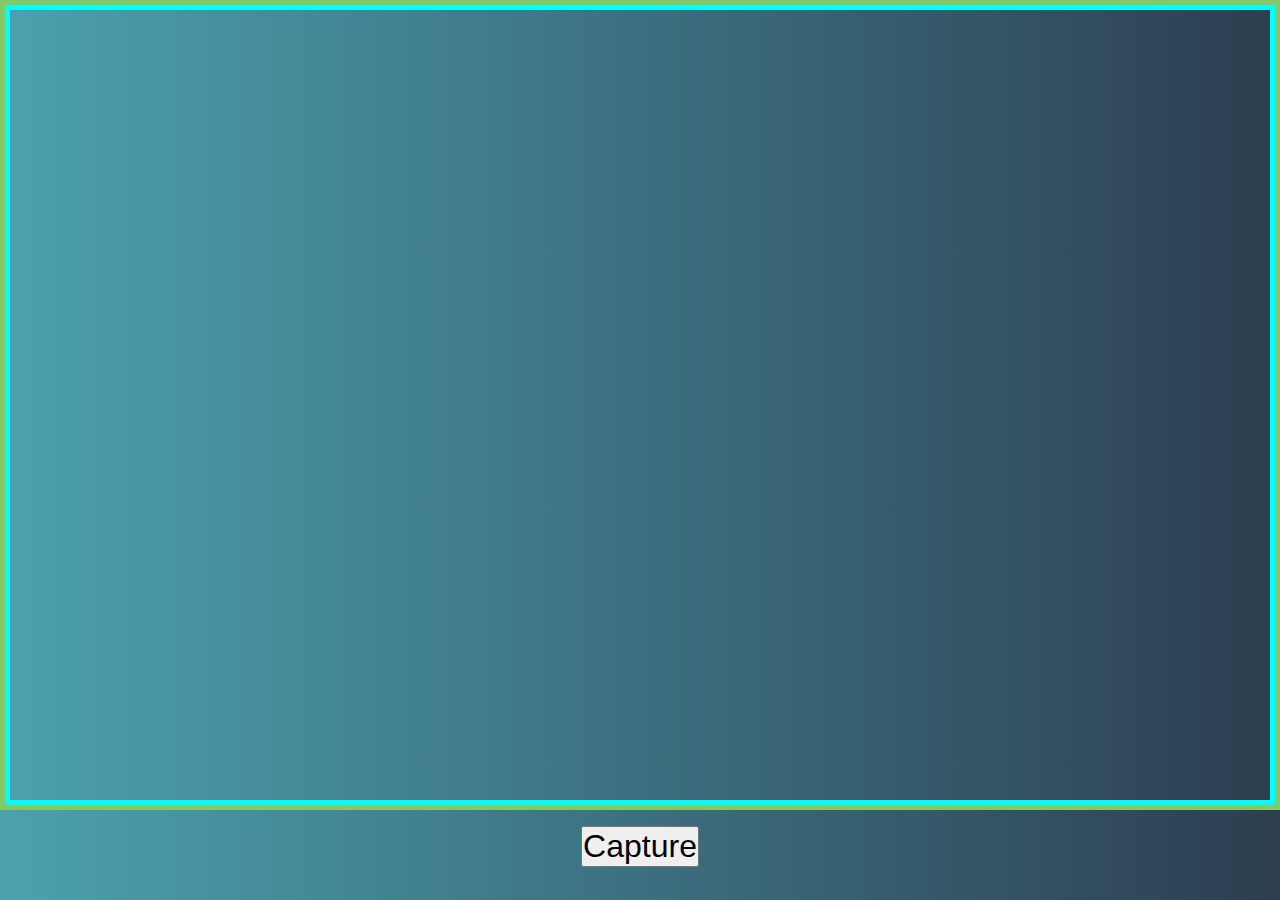
<file: photoboothn  without webrtc/index.html>
<!DOCTYPE html>
<html lang="en">

<head>
    <meta charset="UTF-8">
    <meta name="viewport" content="width=device-width, initial-scale=1.0">
    <link rel="stylesheet" href="style.css" />
    <title>Camera Capture</title>
</head>

<body>
    <div class="webContainer">
        <div class="webElement">
            <video id="camera" autoplay></video>
            <canvas id="canvas"></canvas> <!-- Hide the canvas -->
        </div>
    </div>

    <div class="btnContainer">
        <div class="btnElement">
            <button id="capture">Capture</button>
        </div>
    </div>


    <script>
        const video = document.getElementById('camera');
        const canvas = document.getElementById('canvas');
        const captureButton = document.getElementById('capture');

        async function startCamera() {
            try {
                const stream = await navigator.mediaDevices.getUserMedia({ video: true });
                video.srcObject = stream;
            } catch (error) {
                console.error('Error accessing camera:', error);
            }
        }

        function capturePhoto() {
            const context = canvas.getContext('2d');
            canvas.width = video.videoWidth; // Set canvas size to video size
            canvas.height = video.videoHeight;
            context.drawImage(video, 0, 0, canvas.width, canvas.height);
            const photoDataUrl = canvas.toDataURL('image/jpeg');

            // Store the captured image data URL in local storage
            localStorage.setItem('capturedImage', photoDataUrl);

            // Redirect to the preview page
            window.location.href = 'preview.html';
        }

        startCamera();
        captureButton.addEventListener('click', capturePhoto);
    </script>
</body>

</html>
</file>
<file: photoboothn  without webrtc/style.css>
/* styles.css */
* {
    margin: 0;
    padding: 0;
    box-sizing: border-box;
}

body {
    height: 100vh;
    background: #2C3E50;
    /* fallback for old browsers */
    background: -webkit-linear-gradient(to right, #4CA1AF, #2C3E50);
    /* Chrome 10-25, Safari 5.1-6 */
    background: linear-gradient(to right, #4CA1AF, #2C3E50);
    /* W3C, IE 10+/ Edge, Firefox 16+, Chrome 26+, Opera 12+, Safari 7+ */

}

.webContainer {
    /* background: gray; */
    border: solid 5px #84c966;
    height: 90%;
    width: 100%;
    position: relative;
}

.webElement {
    margin: auto;
    /* margin-left: 25%; */
    border: solid 5px #00ffff;
    width: 100%;
    height: 100%;
    position: absolute;
}

#camera {
    width: 100%;
    height: 100%;
    object-fit: cover;
    /* Adjust as needed (e.g., 'contain', 'fill', etc.) */
}

/* Outer container for the button */
.btnContainer {
    display: flex;
    justify-content: center;
    /* Center horizontally */
    align-items: flex-start;
    /* Align to the top vertically */
    height: auto;
    /* Let the height adjust to content */
    width: 100%;
    /* Set width to 100% */
}

/* Inner button element */
.btnElement {
    padding: 1rem;
    /* Add padding around the button */
    max-width: 100%;
    /* Ensure button doesn't overflow */
}

/* Button styling (customize as needed) */
.btnElement button {
    width: 100%;
    /* Button width as a percentage of its container */
    font-size: 2rem;
    /* Adjust font */
}

.btnElement button:hover {
    background-color: #4efcff;
    /* Example background color */
    color: #00000f;
    /* Set font color to white */
    border: none;
    cursor: pointer;
}
canvas{
    display: none;
}


/* Styling of the submit page */

/* Outer container for the image preview */
.imgContainer {
    /* background: gray; */
    border: solid 5px #84c966;
    height: 100%;
    width: 100%;
    position: relative;
}
.button-container {
    display: flex;
    position: absolute;
    justify-content: space-around; /* Equal space between buttons */
    align-items: center; /* Center vertically */
    height: auto; /* Let the height adjust to content */
    width: 100%; /* Set width to 100% */
   /* border: 5px solid #000;  Add a 5px border */
    padding: 1rem; /* Add padding around the container */
}

/* Button styling (customize as needed) */
.button {
    flex: 1; /* Equal width for all buttons */
    max-width: 33%; /* Maximum width of 33% (to prevent overflow) */
    padding: 1rem; /* Add padding around the buttons */
    text-align: center; /* Center button text */
    background: #000; /* Example background color */
    color: #ffffff; /* Example text color */
    font-size: 3rem;
    border: none;
    cursor: pointer;
}
#previewImage{
    width: 100%;
    height: 100%;
    object-fit: cover;
}

/* Optional: Hover effect */
.button:hover {
    background-color: #3986d7; /* Darker background color on hover */
}
</file>
